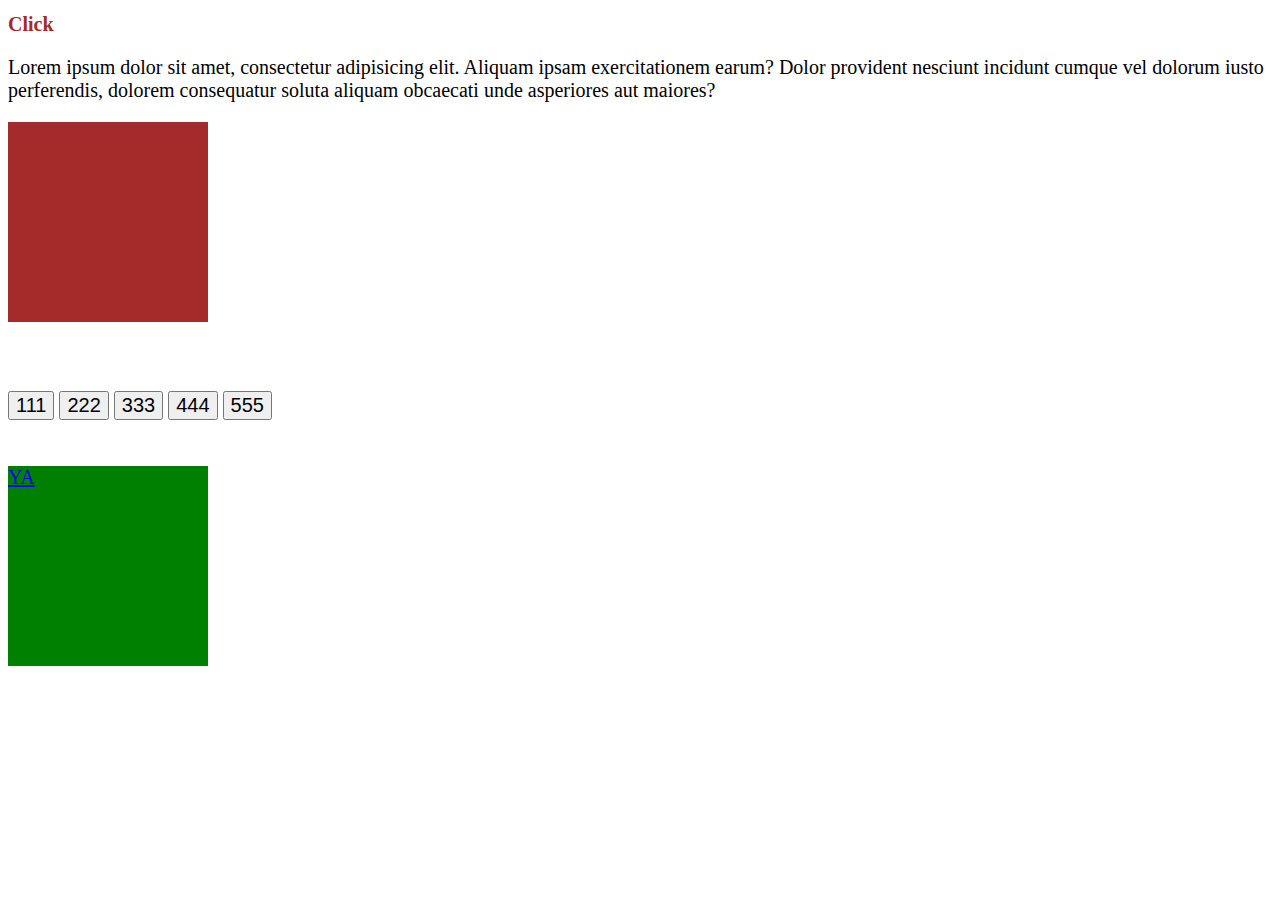
<file: index.html>
<!DOCTYPE html>
<html lang="en">

<head>
    <meta charset="UTF-8">
    <meta name="viewport" content="width=device-width, initial-scale=1.0">
    <link rel="stylesheet" href="css/styles.css">
    <title>JS_FuN</title>
</head>

<body>
    <h1 class="click">Click</h1>
    <p>
        Lorem ipsum dolor sit amet, consectetur adipisicing elit.
        Aliquam ipsam exercitationem earum? Dolor provident nesciunt
        incidunt cumque vel dolorum iusto perferendis, dolorem
        consequatur soluta aliquam obcaecati unde asperiores aut maiores?
    </p>

    <div id="box">

    </div>

    <br>
    <br>
    <br>

    <button>111</button>
    <button>222</button>
    <button>333</button>
    <button>444</button>
    <button>555</button>

    <br>
    <br>
    <br>

    <div class="before"></div>



    <script src="js/main.js"></script>
</body>

</html>
</file>
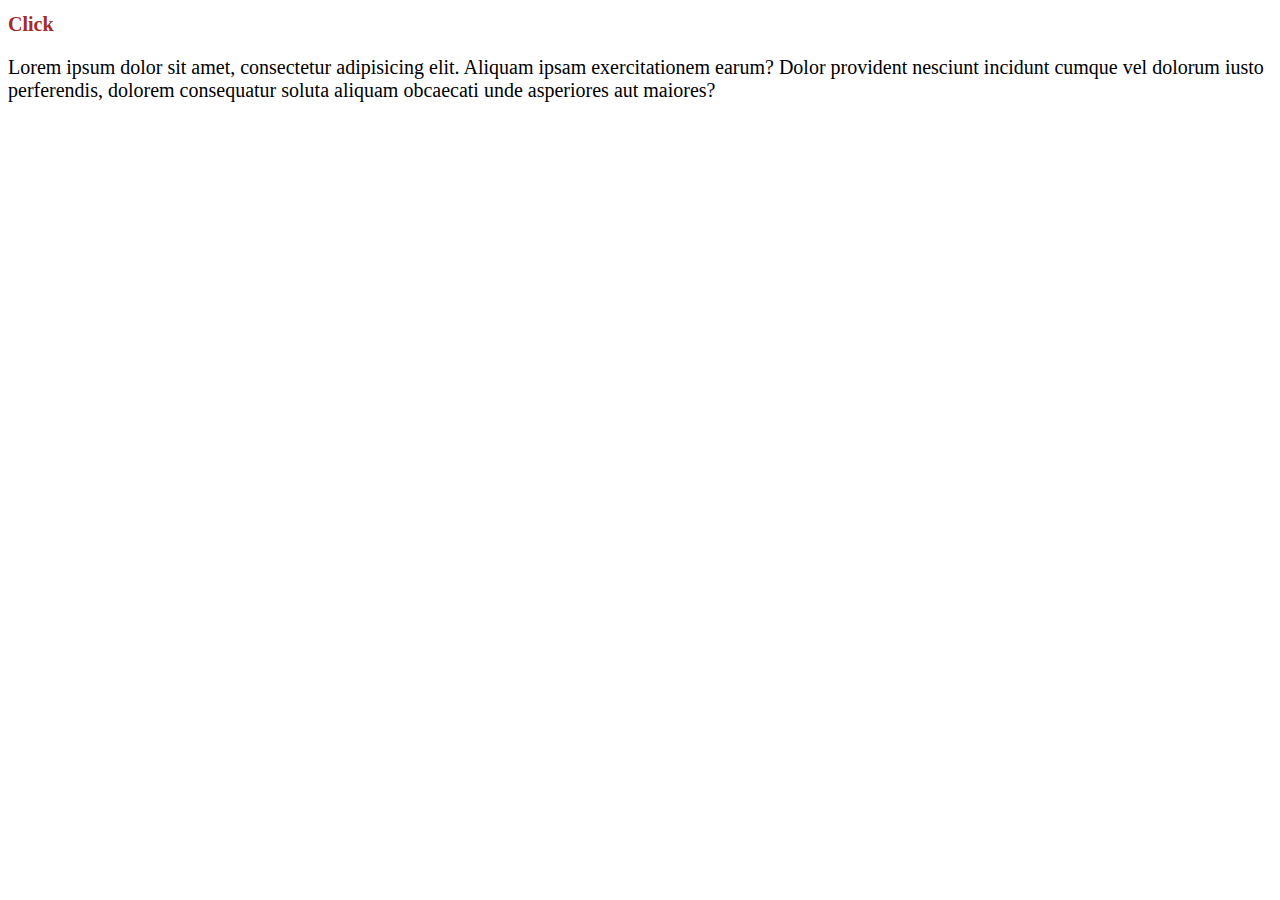
<file: JS_fun.html>
<!DOCTYPE html>
<html lang="en">
<head>
    <meta charset="UTF-8">
    <meta name="viewport" content="width=device-width, initial-scale=1.0">
    <link rel="stylesheet" href="css/styles.css">
    <title>JS_FuN</title>
</head>
<body>
    <h1 class="click">Click</h1>
    <p>
        Lorem ipsum dolor sit amet, consectetur adipisicing elit.
        Aliquam ipsam exercitationem earum? Dolor provident nesciunt
        incidunt cumque vel dolorum iusto perferendis, dolorem
        consequatur soluta aliquam obcaecati unde asperiores aut maiores?
    </p>

    <div class="new">

    </div>
    


    <script src="js/main.js"></script>
</body>
</html>
</file>
<file: css/styles.css>
* {
    font-size: 20px;
}

#box {
    width: 200px;
    height: 200px;
    background-color: brown;
}

.green {
    width: 200px;
    height: 200px;
    background-color: green;
}

.click {
    color: brown;
    font-weight: 800;    
}
</file>
